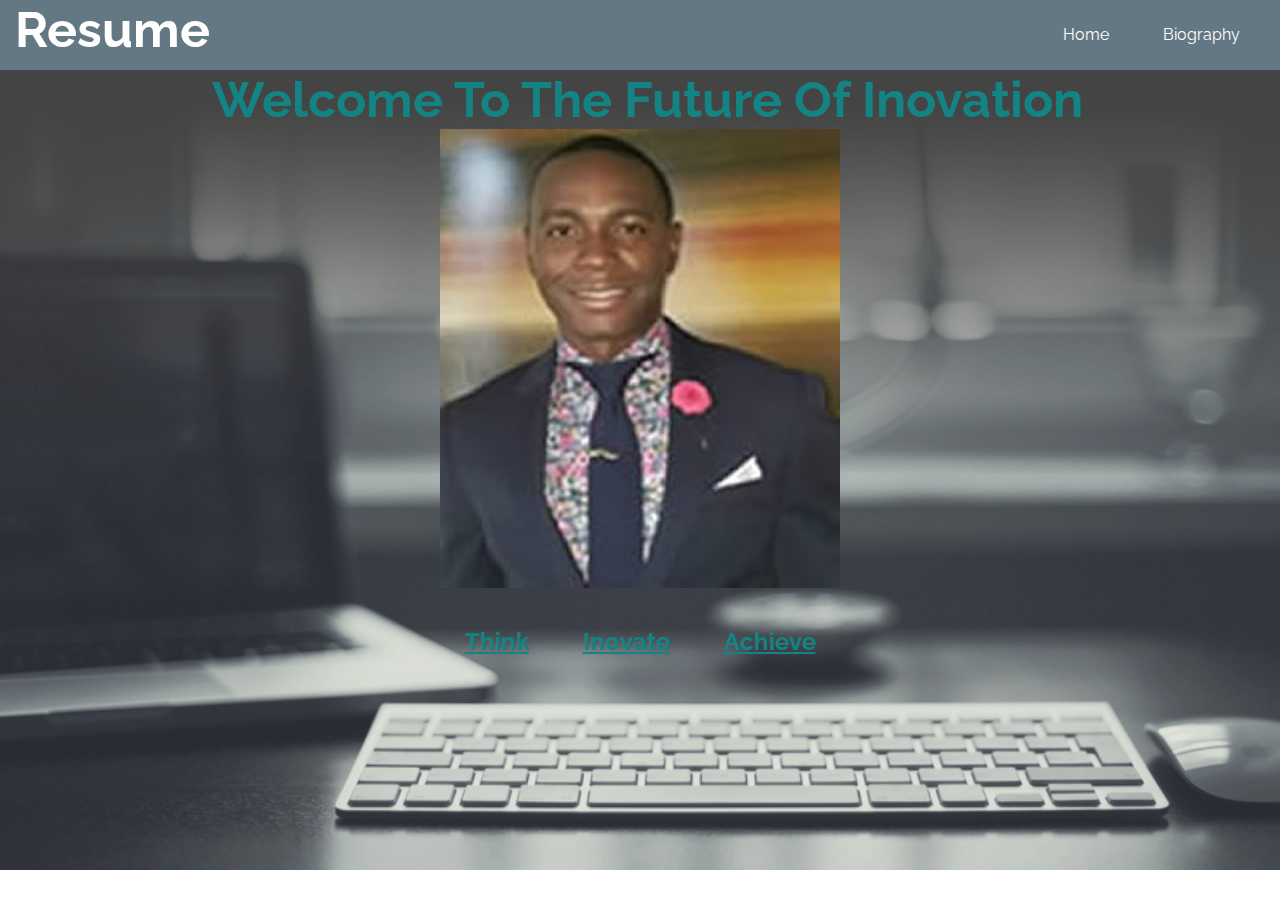
<file: index.html>
<!doctype html>
<html lang="en">
<head>
<meta charset="utf-8">
<title>My Professional Website</title>
<link href="style.css" rel="stylesheet" type="text/css">
<link href="https://fonts.googleapis.com/css?family=Raleway" rel="stylesheet">
<meta name="viewport" content="width=device-width, initial-scale=1">
</head>

<body>

	<h1>Resume</h1>
	
	<div id="nav1">
			<ul>
				<li id="active"><a href="index.html">Home</a></li>
				<li><a href="biography.html">Biography</a></li>
			</ul>
	</div>
	
	<main>
		<div id="main-content">
			<h1>Welcome To The Future Of Inovation</h1>
 			<img src="picture1.jpg" alt="Profile Picture">
  			<br>
			<ol>
	  			<li><h2>Think</h2></li>
	  			<li><h2>Inovate</h2></li>
	  			<li><h2>Achieve</h2></li>
			</ol>
		</div>
	</main>

</body>
</html>
</file>
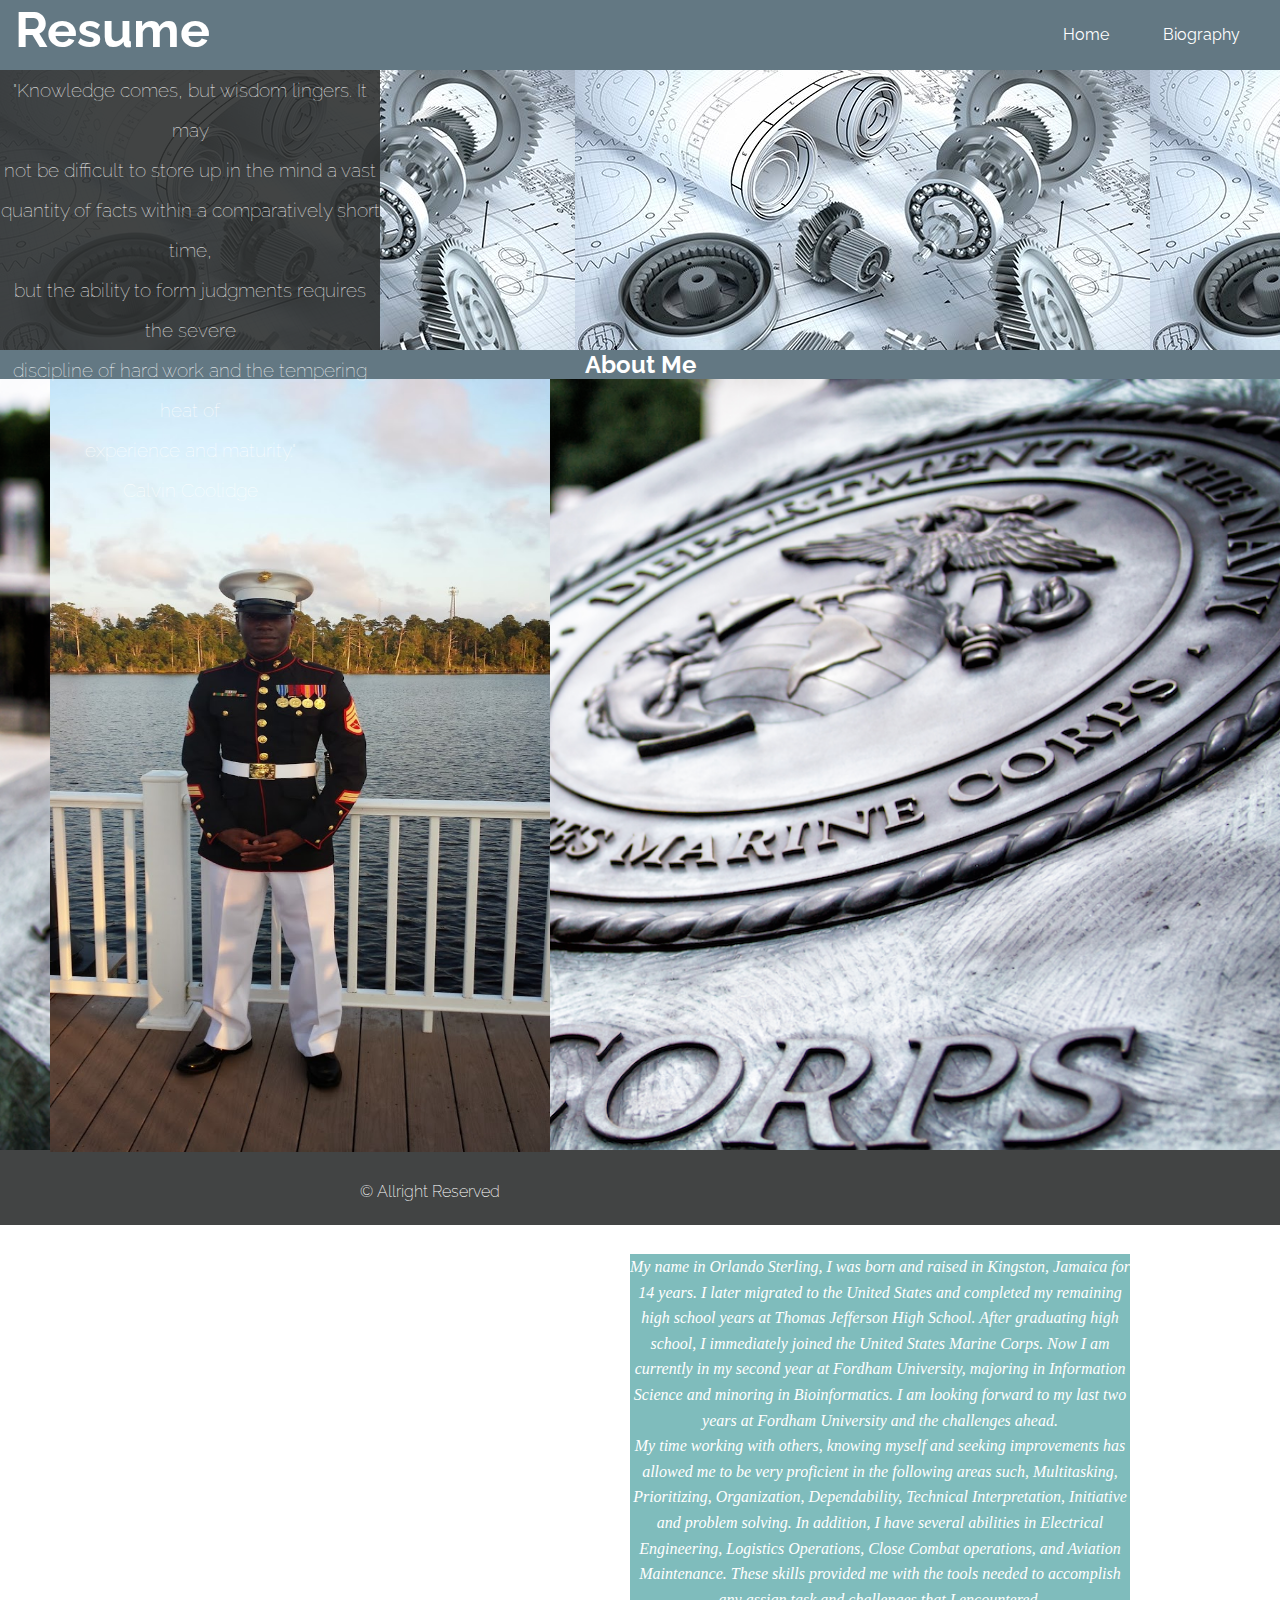
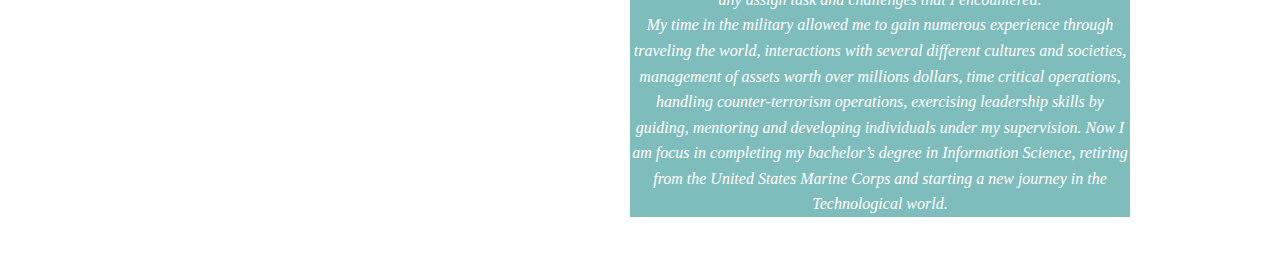
<file: biography.html>
<!doctype html>
<html lang="en">
<head>
	<meta charset="utf-8">
	<title>About Me | Resume</title>
	<link href="style.css" rel="stylesheet" type="text/css">
	<link href="https://fonts.googleapis.com/css?family=Raleway" rel="stylesheet">
	<meta name="viewport" content="width=device-width, initial-scale=1">
</head>

<body>
	<h1>Resume</h1>
	
	<div id="nav1">
		<ul>
			<li id="active"><a href="index.html">Home</a></li>
			<li><a href="biography.html">Biography</a></li>
		</ul>
	</div>
	
	<div id="quote">
		<h3>"Knowledge comes, but wisdom lingers. It may <br>not be difficult to store up in the mind a vast <br>quantity of facts within a comparatively short time, <br> but the ability to form judgments requires the severe <br>discipline of hard work and the tempering heat of <br>experience and maturity."<br>Calvin Coolidge</h3>
	</div>
	
	<section>
		<div id="personal">
			<h2>About Me</h2>
			<img src="usmc.jpg" alt="picture of my service">
			<p> My name in Orlando Sterling, I was born and raised in Kingston, Jamaica for 14 years. I later migrated to the United States and completed my remaining high school years at Thomas Jefferson High School. After graduating high school, I immediately joined the United States Marine Corps. Now I am currently in my second year at Fordham University, majoring in Information Science and minoring in Bioinformatics. I am looking forward to my last two years at Fordham University and the challenges ahead. <br>
		    My time working with others, knowing myself and seeking improvements has allowed me to be very proficient in the following areas such, Multitasking, Prioritizing, Organization, Dependability, Technical Interpretation, Initiative and problem solving. In addition, I have several abilities in Electrical Engineering, Logistics Operations, Close Combat operations, and Aviation Maintenance. These skills provided me with the tools needed to accomplish any assign task and challenges that I encountered. <br>
		    My time in the military allowed me to gain numerous experience through traveling the world, interactions with several different cultures and societies, management of assets worth over millions dollars, time critical operations, handling counter-terrorism operations, exercising leadership skills by guiding, mentoring and developing individuals under my supervision. Now I am focus in completing my bachelor’s degree in Information Science, retiring from the United States Marine Corps and starting a new journey in the Technological world. </p>
		</div>
	</section>
	
	<footer>
		<div id="footer">
			<h4>&copy; Allright Reserved</h4>
		</div>
	</footer>
</body>
</html>
</file>
<file: style.css>
@charset "utf-8";
/* CSS Document */

body{
	font-family: 'Raleway', sans-serif;
}

*{
	padding: 0px;
	margin: 0px;
}

h1{
	float: left;
	font-size: 50px;
	margin-left: 15px;
}

h1{
	text-emphasis: none;
	color: #FFFFFF;
}

#nav1{
	width: 100%;
	height: 70px;
	line-height: 70px;
	background: #637883;
}

#nav1 ul{
	float: right;
	margin-right:15px;
}

#nav1 ul li{
	display: inline-block;
	list-style-type: none;
}

#nav1 ul li a{
	text-decoration: none;
	color: #FFFFFF;
	padding: 25px;
}

#nav1 ul li:hover{
	background: #138383;	
}

#main-content{
	width:100%;
	height: 800px;
	background: url(bg1.jpg);
	background-size: cover;
	text-align: center;
}

#main-content h1{
	color: #138383;
	float:inherit;
}

#main-content ol li{
	display: inline-block;
	padding: 25px;
	line-height:50px;
}

#main-content h2{
	color:#138383;
	text-decoration:underline;
	font-weight:bolder;
}

#quote{
	width: 100%;
	height: 280px;
	background: url(Mechanica575paint.jpg);
	margin-left: auto;
	margin-right:auto;
}

#quote h3{
	line-height:40px;
	color:#FFFFFF;
	margin-left: 0px;
	margin-right:900px;
	text-align: center; 
	font-weight:lighter;
	background-color:rgba(47, 49, 49, 0.91);
}

#personal{
	width:100%;
	height: 800px;
	background: url(Screen-Shot-2015-11-06-at-10.27.47-AM.png);
	background-size: cover;
	text-align:center;
	 
}

#personal h2{
	color:#FFFFFF;
	background-color:#637883;
}

#personal img{
	width: 500px;
	height: 773px;
	margin-left: 50px;
	float: left;
	margin-bottom: 2px;
}

#personal p{
	float:right;
	width: 500px;
	margin-right: 150px;
	margin-top: 100px;
	margin-bottom: 50px;
	margin-left: 100px;
	color: white;
	line-height: 1.6;
	background: rgba(19,131,131,0.54);
	Font-family: "Times New Roman", sans-serif;
	font-style:italic;
}

#footer{
	width: 100%;
	height: 75px;
	background: rgba(47, 49, 49, 0.91);
	line-height:75px;
}

#footer h3{
	color: #FFFFFF;
}

#footer h4{
	color: #FFFFFF;
	float: right;
	margin-right: 30px;
	font-weight: 200;
}

@media only print{
	h1,h2,h3,h4{ color: #000000}
	#main-content h1{color: #000000}
	#main-content h2{color:#000000}
	#nav1{display: none}
}
</file>
